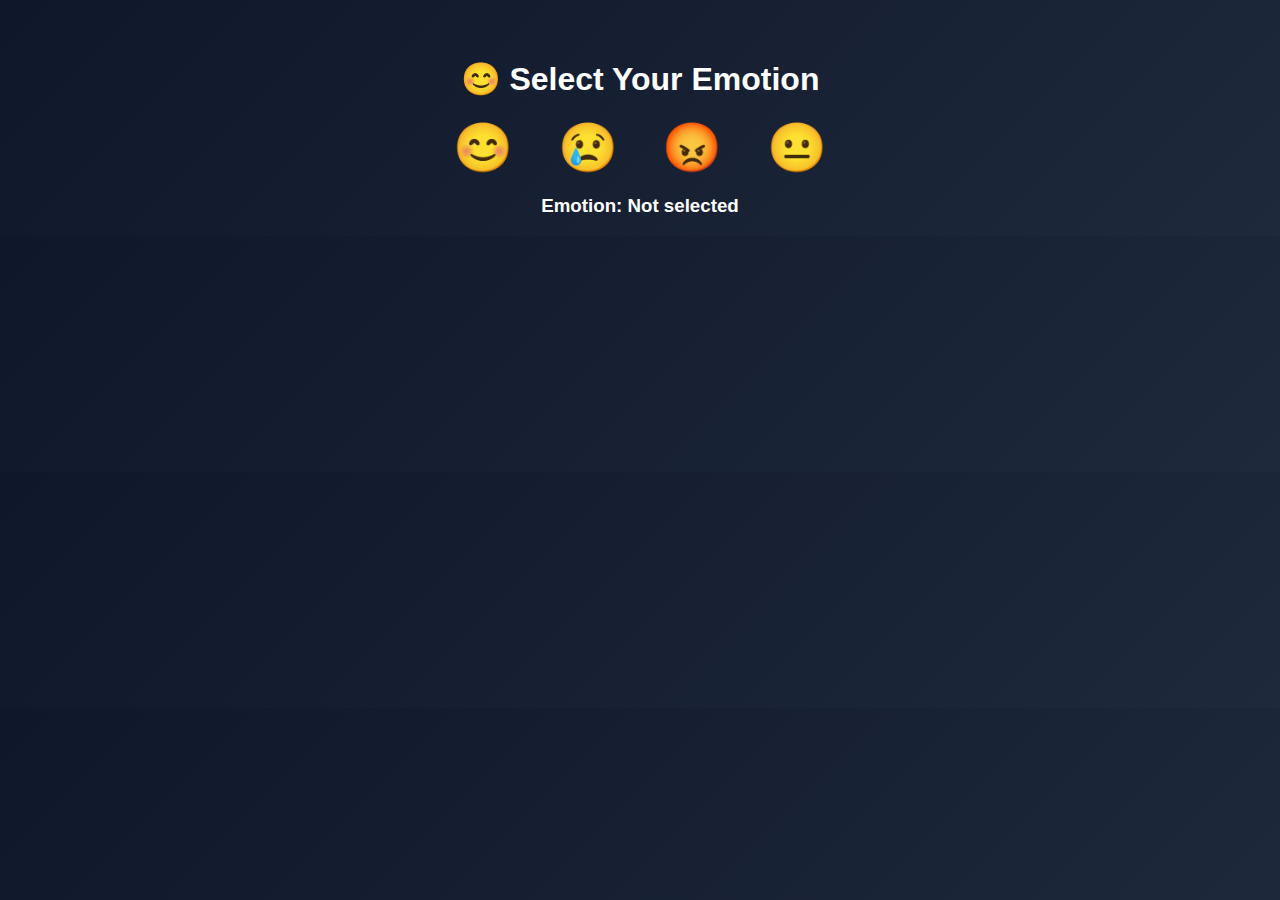
<file: emoji.html>
<!DOCTYPE html>
<html lang="en">
<head>
<meta charset="UTF-8">
<title>😊 Emoji Mode | Emotion Recommender</title>
<style>
body {
  font-family: Poppins, sans-serif;
  background: linear-gradient(135deg, #0f172a, #1e293b);
  color: white;
  text-align: center;
  margin-top: 60px;
}
.emoji {
  font-size: 3em;
  margin: 20px;
  cursor: pointer;
  transition: 0.2s;
}
.emoji:hover { transform: scale(1.2); }
.track {
  background: rgba(255,255,255,0.1);
  border-radius: 10px;
  margin: 10px;
  display: inline-block;
  width: 250px;
  padding: 10px;
}
.track img { width: 100%; border-radius: 10px; }
</style>
</head>
<body>
  <h1>😊 Select Your Emotion</h1>
  <div>
    <span class="emoji" onclick="sendEmotion('happy')">😊</span>
    <span class="emoji" onclick="sendEmotion('sad')">😢</span>
    <span class="emoji" onclick="sendEmotion('angry')">😡</span>
    <span class="emoji" onclick="sendEmotion('neutral')">😐</span>
  </div>
  <h3 id="emotionText">Emotion: Not selected</h3>
  <div id="songs"></div>

  <script>
  async function sendEmotion(emotion) {
    const res = await fetch('/emoji_select', {
      method: 'POST',
      headers: { 'Content-Type': 'application/json' },
      body: JSON.stringify({ emotion })
    });
    const data = await res.json();
    document.getElementById("emotionText").innerText = `Emotion: ${data.emotion}`;
    const songsDiv = document.getElementById("songs");
    songsDiv.innerHTML = data.tracks.map(t => `
      <div class="track">
        <img src="${t.album_cover}">
        <h4>${t.name}</h4>
        <p>${t.artists}</p>
        ${t.preview_url ? `<audio controls src="${t.preview_url}"></audio>` : ""}
        <br><a href="${t.spotify_url}" target="_blank">Open in Spotify</a>
      </div>
    `).join("");
  }
  </script>
</body>
</html>
</file>
